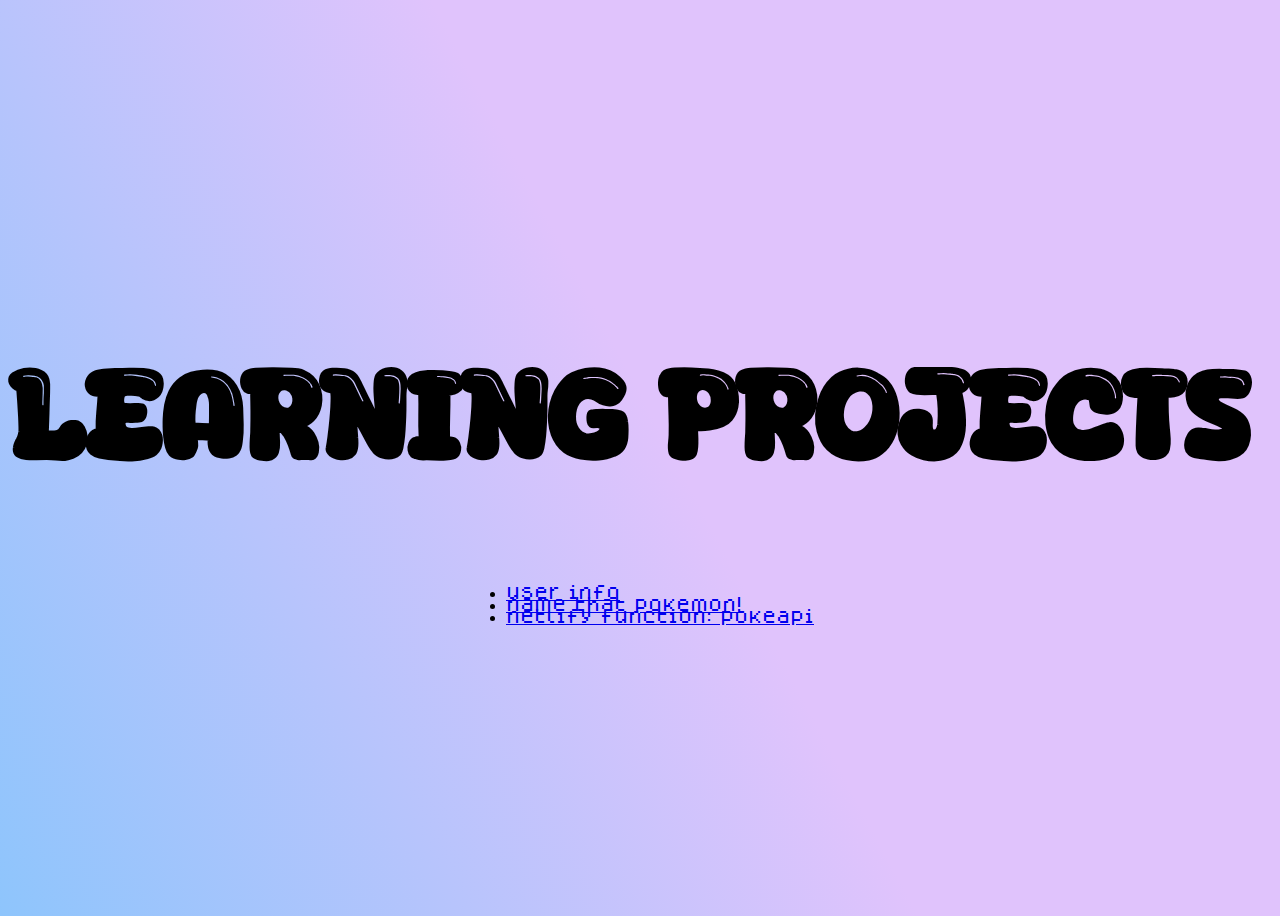
<file: index.html>
<!DOCTYPE html>
<html lang="en">
<head>
    <meta charset="UTF-8">
    <meta http-equiv="X-UA-Compatible" content="IE=edge">
    <meta name="viewport" content="width=device-width, initial-scale=1.0">
    <title>Charlotte Chhum</title>
    <link rel="stylesheet" href="styles.css">
</head>
<body>
    
    <div id="main-container">
        <div>
            <h1>learning projects</h1>
        </div>
        <div id="learningList">
            <ul>
                <li><a href="/user-info">user info</a></li>
                <li><a href="/name-that-pokemon">name that pokemon!</a></li>
                <li><a href="/pokeapi">netlify function: pokeapi</a></li>
            </ul>
        </div>
    </div>

    
</body>
</html>
</file>
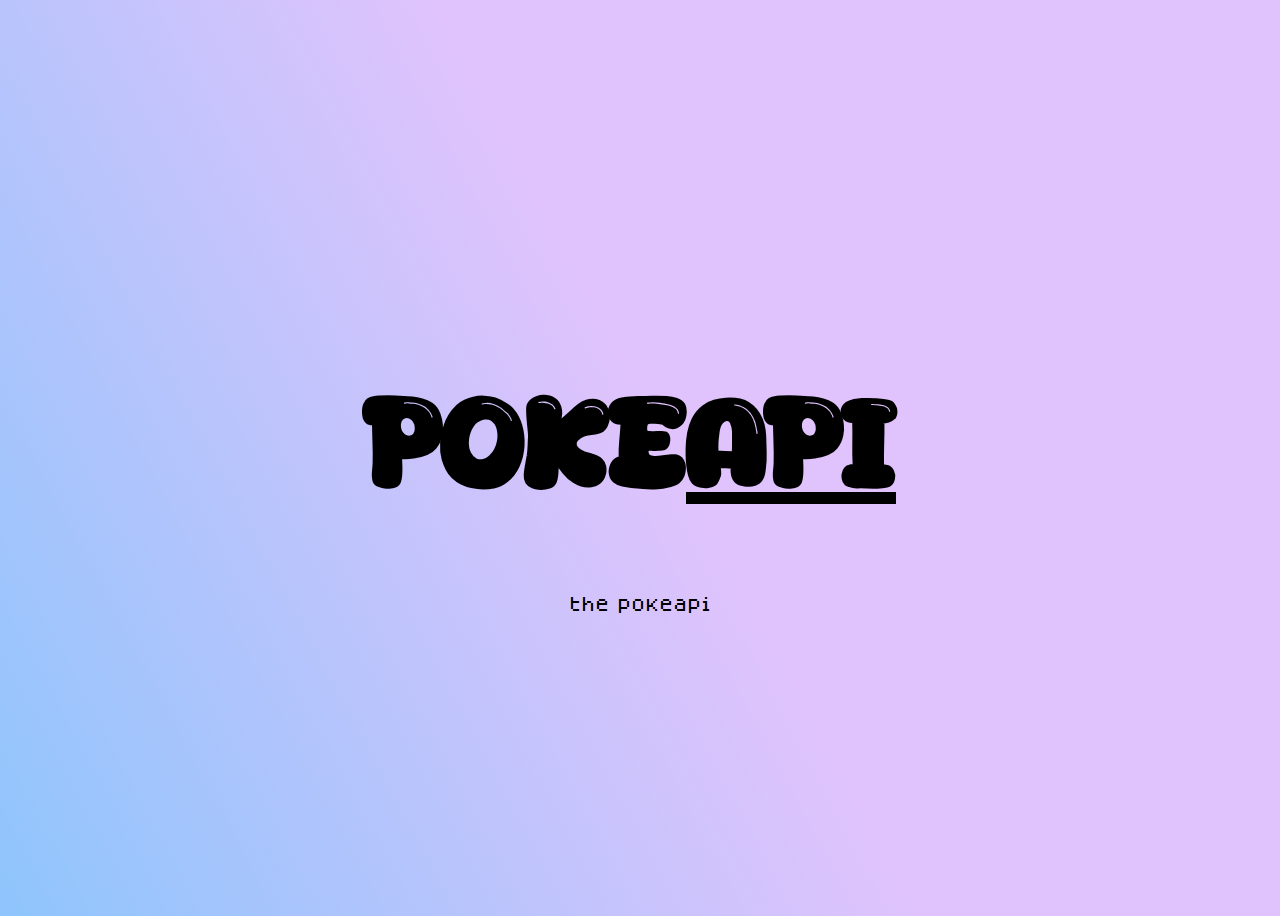
<file: pokeapi/index.html>
<!DOCTYPE html>
<html lang="en">
<head>
    <meta charset="UTF-8">
    <meta http-equiv="X-UA-Compatible" content="IE=edge">
    <meta name="viewport" content="width=device-width, initial-scale=1.0">
    <title>Charlotte Chhum</title>
    <link rel="stylesheet" href="../styles.css">
</head>
<body>
    
    <div id="main-container">
        <div>
            <h1>poke<u>api</u></h1>
        </div>
        <div id="learningList">
            the pokeapi
        </div>
    </div>


</body>
</html>
</file>
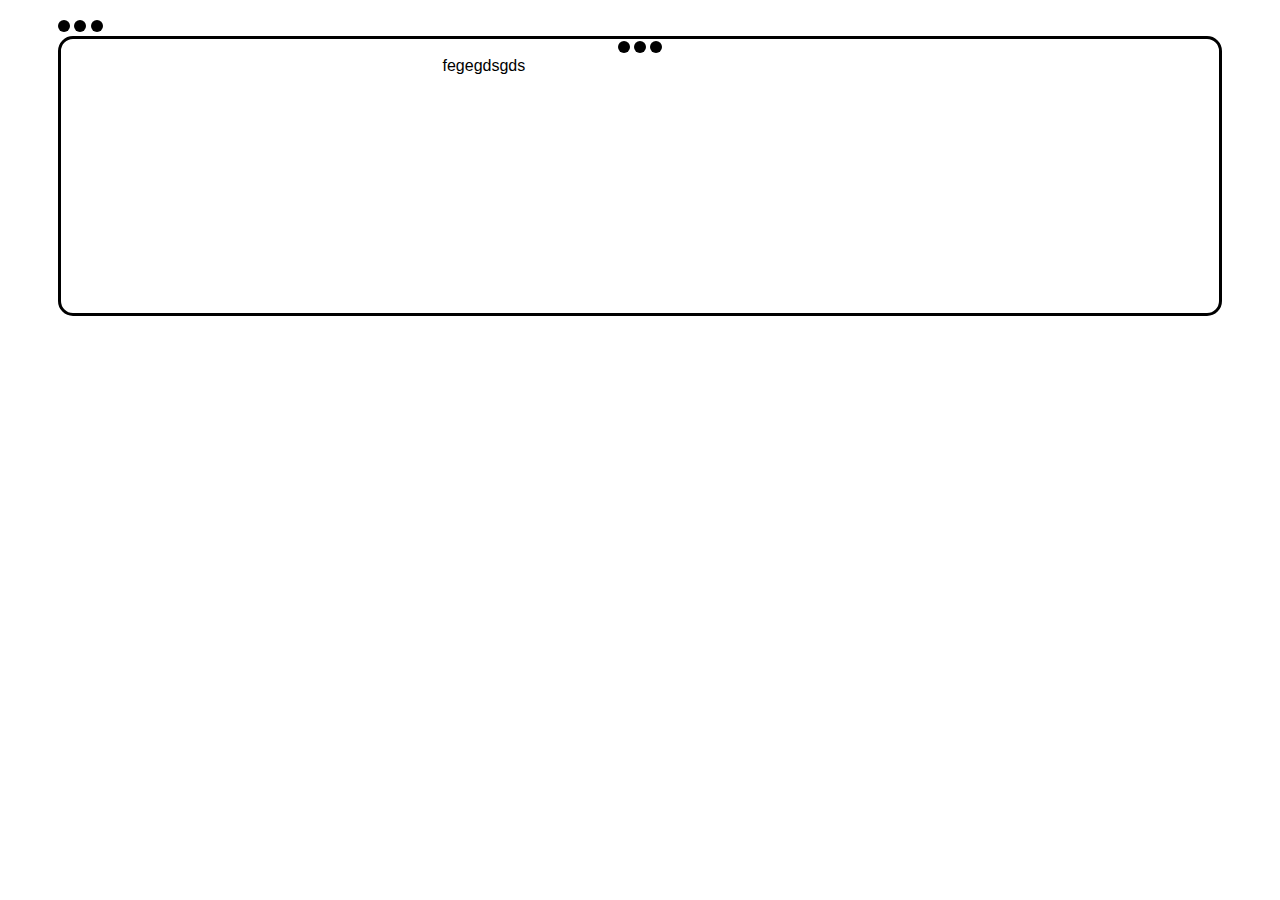
<file: retro/index.html>
<!DOCTYPE html>
<html lang="en">
<head>
    <meta charset="UTF-8">
    <meta name="viewport" content="width=<device-width>, initial-scale=1.0">
    <title>Document</title>
    <link rel="stylesheet" href="styles.css">
</head>
<body>

<!-- https://codepen.io/webdatarocks/pen/gOqzPNv -->
    <span class="dot"></span>
    <span class="dot"></span>
    <span class="dot"></span>

    <div class="schedule-table div1 div-content">
        <div class="top">
          <span class="dot"></span>
          <span class="dot"></span>
          <span class="dot"></span>
        </div>
  
        <div class="content wdr-ui-element" style="position: relative;">
          fegegdsgds
        <div class="wdr-resize-triggers"><div class="wdr-expand-trigger"><div style="width: 395px; height: 238px;"></div></div><div class="wdr-contract-trigger"></div></div></div>
      </div>
</body>
</html>
</file>
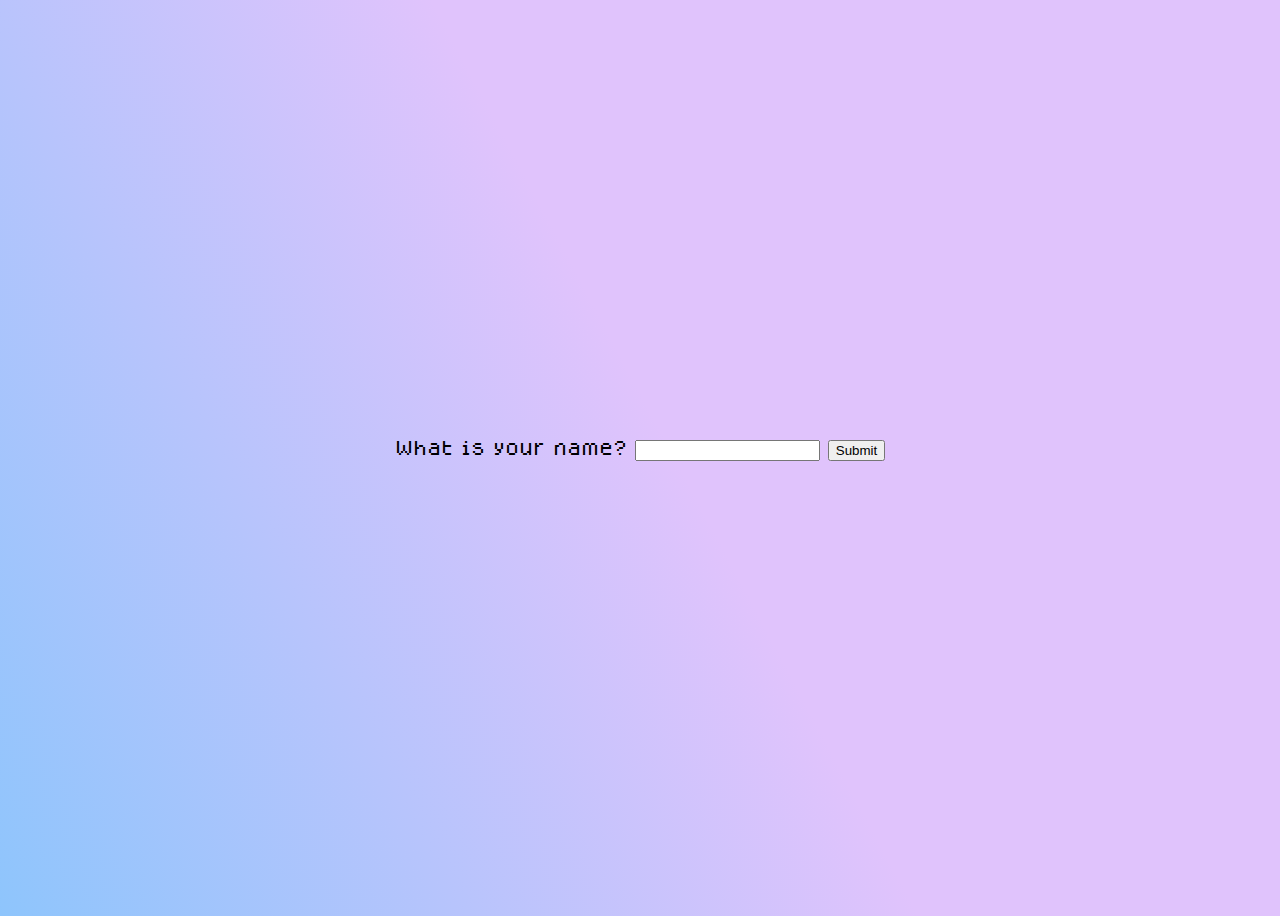
<file: user-info/index.html>
<!DOCTYPE html>
<html lang="en">
<head>
    <meta charset="UTF-8">
    <meta http-equiv="X-UA-Compatible" content="IE=edge">
    <meta name="viewport" content="width=device-width, initial-scale=1.0">
    <title>Charlotte Chhum</title>
    <link rel="stylesheet" href="../styles.css"
</head>
<body>
    
    <div id="main-container">
        <div>
            <form id="userInfo">
                <label for="answer">Your answer:</label>
                <input type="text" id="answer" name="answer">
                <button type="submit">Submit</button>
            </form>
        </div>
        <div id="responses">
            <ul id="userResponses"></ul>
        </div>
    </div>
    <!-- secret changes-->
    <script type="text/javascript">
        
        const questionsArray = [
            "What is your name?",
            "What is your age?",
            "What is your favorite color?",
            "Where do you live?"
        ];

        let currentQuestion = 0;

        let answersArray = [];

        let userInfo = document.getElementById("userInfo");

        let clearButton = document.createElement('button');
        clearButton.textContent = "Reset";
        clearButton.id = "clearButton";

        function showQuestion() {
            document.getElementById('userInfo').innerHTML = `
                <label>${questionsArray[currentQuestion]}</label>
                <input type="text" id="answer" name="answer"></input>
                <button type="submit">Submit</button>
            `;
        };

        function showResponse(response) {
            let userResponses = document.getElementById('userResponses');
            let listItem = document.createElement('li');
            listItem.textContent= response;
            userResponses.appendChild(listItem);
        };

        function storeResponse(answer) {
            answersArray.push(answer);
        };

        //show first question
        showQuestion();


        //click event
        document.addEventListener('DOMContentLoaded', function () {
        document.getElementById('userInfo').addEventListener('submit', function(event) {
            
            event.preventDefault(); //prevent form submission
            
            let answerInput = document.getElementById('answer');
            let answer = answerInput.value;

            //show answer
            showResponse(answer);
            
            //store answer
            storeResponse(answer);
            console.log(answersArray);

            currentQuestion++;

            if (currentQuestion < questionsArray.length) {
                showQuestion();
            } else {
                userInfo.innerHTML = "You're done!";
                userInfo.append(clearButton);

                clearButton.addEventListener("click", function(event) {
                    event.preventDefault();
                    clearButton.focus();
                    answersArray.length = 0;
                    console.log("answers array is now: " + answersArray.length)
                    });

            };   
        });
    });
    </script>
    
</body>
</html>
</file>
<file: styles.css>
@font-face {
    font-family: 'AquaWow'; 
    src: url('aqua-wow.ttf') format('truetype');
  }
  
  @font-face {
    font-family: 'DogicaPixel';
    src: url('dogicapixel.ttf') format('truetype');
  }
  
  #main-container {
      display: flex;
      justify-content: center;
      align-items: center;
      height: 100vh;
      flex-direction: column;
  }
  
  .flex-item {
      text-align: center; 
      padding: 20px;
  }
    
    body {
      background-color: #8EC5FC;
      background-image: linear-gradient(62deg, #8EC5FC 0%, #E0C3FC 52%);
      font-family: "DogicaPixel", sans-serif;
      font-weight: 400;
      font-style: normal;
  }
  
    h1 {
      font-family: 'AquaWow';
      font-size: 10vw;
      padding-right: 20px;
      padding-bottom: 0px;
      text-align: center;
      margin: 0px, 0px, 5px, 0px;
  }
  
.answered {
    display: hidden;
}

.box {
  margin:10px auto;
  display:table;
}
.button{
  border: 3px solid #32435c;
    background: white;
    color: #32435c;
    text-decoration: none;
  box-shadow: 5px 5px #32435c;
  padding:10px 20px;
      -webkit-transition: all 0.3s ease-in;
    -moz-transition: all 0.3s ease-in;
    transition: all 0.3s ease-in;
  text-decoration:none;
}
.button:hover, .button:focus, .button:active {
  background-color:  #32435c;
  color: #ffffff;
}

.button {
  font-family:'DogicaPixel';
}

.input {
  font-family:'DogicaPixel';
  font-size: 14pt;
  width: 300px;
}
</file>
<file: retro/styles.css>
.dot {
    height: 12px;
    width: 12px;
    background-color: #000000;
    border-radius: 50%;
    display: inline-block;
}

.schedule-table, .exercise-table, .challenges, .personal-bests {
    background-color: white;
    border: 3px solid #000;
    border-radius: 15px;
    align-items: flex-start;
    display: flex;
    align-items: center;
}
.div-content {
    display: flex;
    flex-direction: column;
    align-items: center;
    margin-bottom: 50px;
}
.div1 {
    grid-area: 1 / 1 / 2 / 2;
}
user agent stylesheet
div {
    display: block;
    unicode-bidi: isolate;
}
body {
    background: url(https://img.freepik.com/premium-vector/abstract-distorted-grid-background-thin-black-line-white_760443-210.jpg?w=2000);
    font-family: "Epilogue", sans-serif;
    background-size: cover;
    padding: 10px 50px;
}
</file>
